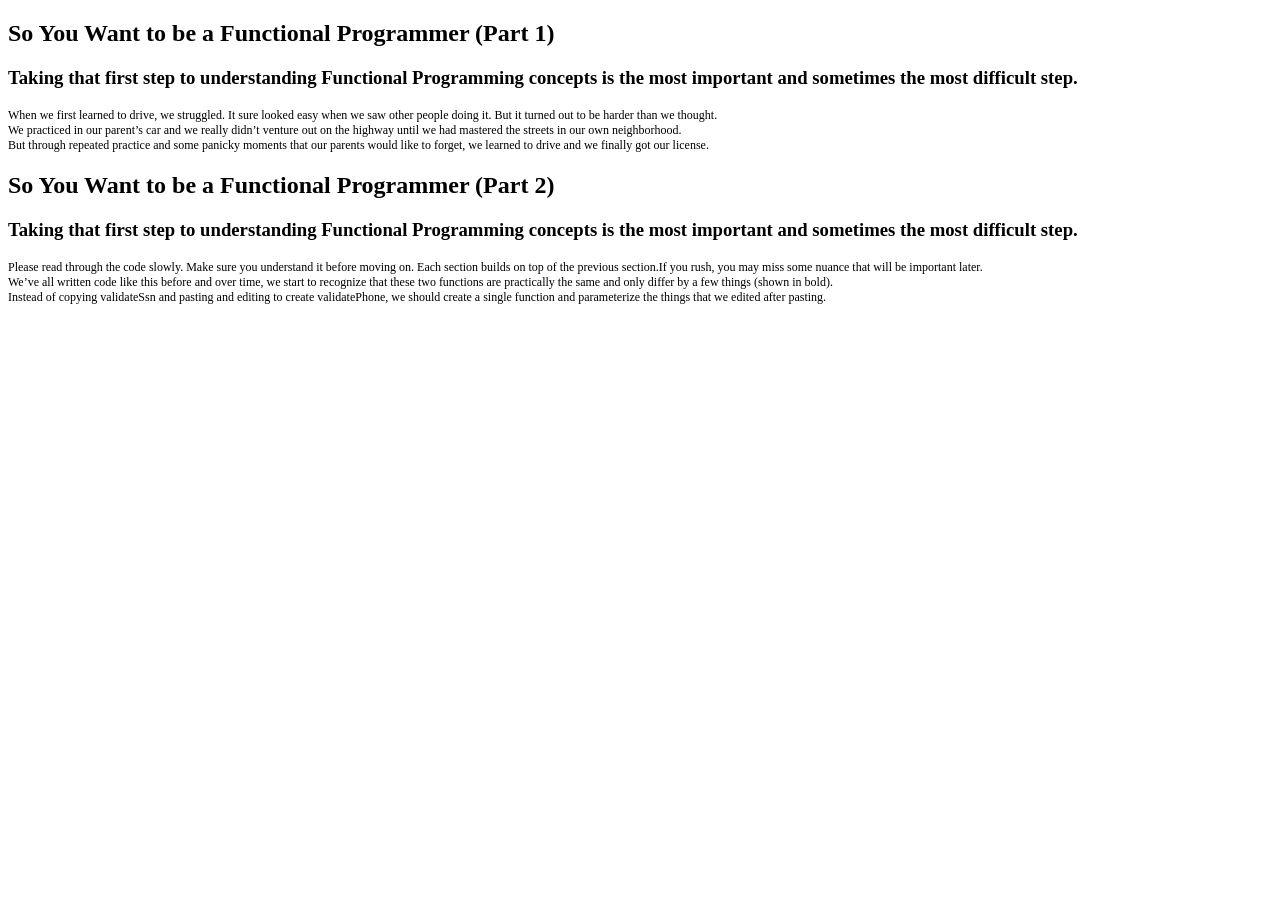
<file: index.html>
<!DOCTYPE html>
<html lang="en">
<head>
	<meta charset="UTF-8">
	<title>Rich Web Application Tech</title>
	<style>
		*{
			font-family: verdana;
		}
		section{
			font-size: 12px;
		}
	</style>
</head>
<body>
	<div>
		<article>
			<h2>So You Want to be a Functional Programmer (Part 1)</h2>
			<h3>Taking that first step to understanding Functional Programming concepts is the most important and sometimes the most difficult step. </h3>
			<section>When we first learned to drive, we struggled. It sure looked easy when we saw other people doing it. But it turned out to be harder than we thought.</section>
			<section>We practiced in our parent’s car and we really didn’t venture out on the highway until we had mastered the streets in our own neighborhood.</section>
			<section>But through repeated practice and some panicky moments that our parents would like to forget, we learned to drive and we finally got our license.</section>
		</article>
		<article>
			<h2>So You Want to be a Functional Programmer (Part 2)</h2>
			<h3>Taking that first step to understanding Functional Programming concepts is the most important and sometimes the most difficult step. </h3>
			<section>Please read through the code slowly. Make sure you understand it before moving on. Each section builds on top of the previous section.If you rush, you may miss some nuance that will be important later.</section>
			<section>We’ve all written code like this before and over time, we start to recognize that these two functions are practically the same and only differ by a few things (shown in bold).</section>
			<section>Instead of copying validateSsn and pasting and editing to create validatePhone, we should create a single function and parameterize the things that we edited after pasting.</section>
		</article>

	</div>
</body>
</html>
</file>
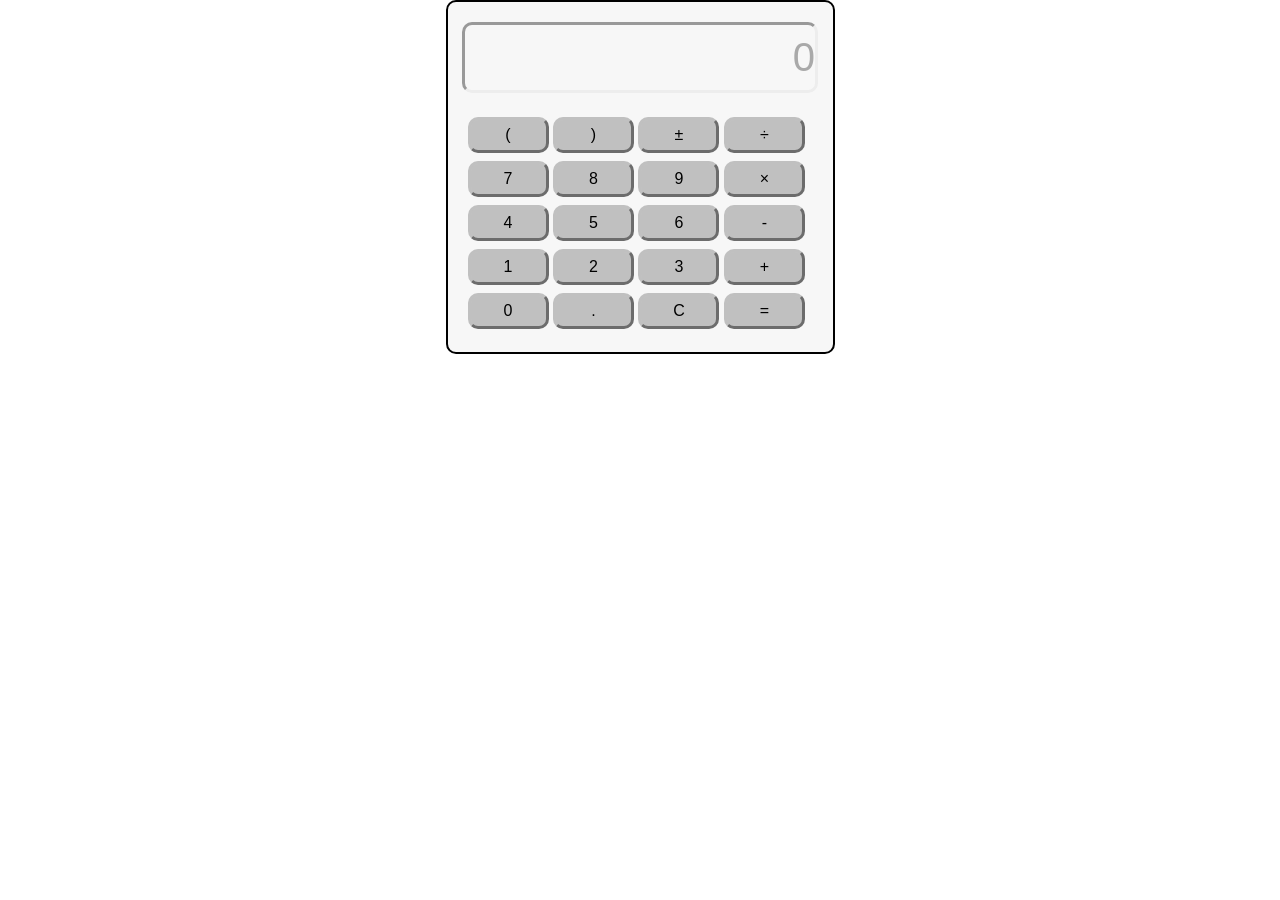
<file: calculator.html>
<!DOCTYPE html>
<html lang="en">
<head>
	<meta charset="UTF-8">
	<title>caculator</title>
	<link rel="stylesheet" href="calculator.css">
</head>
<body>
	<div id="wrap">
		<div id="display">0</div>
		<div class="line">
			<span class="btn">(</span>
			<span class="btn">)</span>
			<span class="btn">±</span>
			<span class="btn">÷</span>
		</div>
		<div class="line">
			<span class="btn">7</span>
			<span class="btn">8</span>
			<span class="btn">9</span>
			<span class="btn">×</span>
		</div>
		<div class="line">
			<span class="btn">4</span>
			<span class="btn">5</span>
			<span class="btn">6</span>
			<span class="btn">-</span>
		</div>
		<div class="line">
			<span class="btn">1</span>
			<span class="btn">2</span>
			<span class="btn">3</span>
			<span class="btn">+</span>
		</div>
		<div class="line">
			<span class="btn">0</span>
			<span class="btn">.</span>
			<span class="btn">C</span>
			<span class="btn">=</span>
		</div>

	</div>
</body>
</html>
</file>
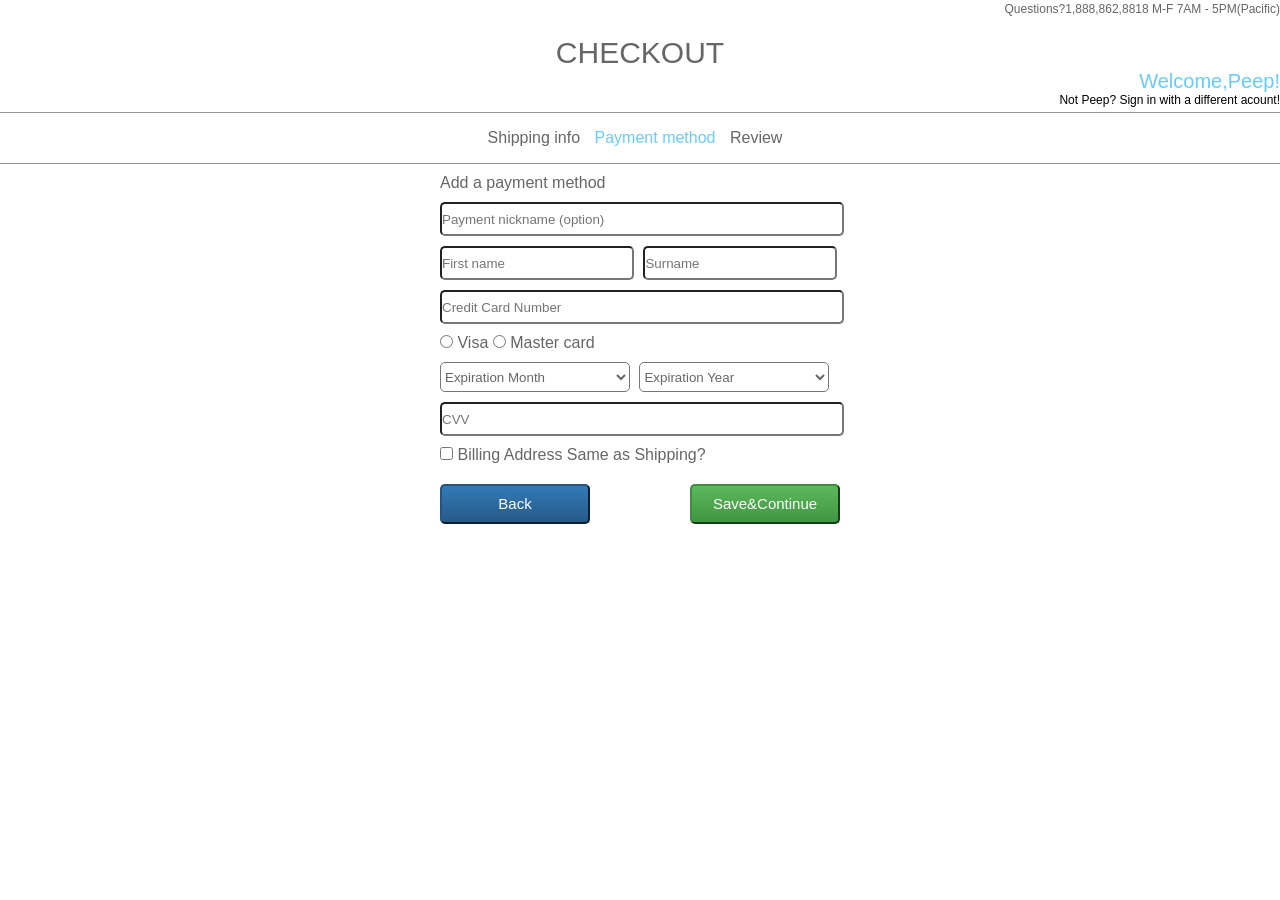
<file: checkout_page .html>
<!DOCTYPE html>
<html lang="en">
<head>
	<meta charset="UTF-8">
	<meta name="viewport" content="width=device-width, initial-scale=1">
	<title>Apple Checkout</title>
	<link rel="stylesheet" href="checkout_page.css">
</head>
<body>
	<div id="header">
	<div id="contact">Questions?1,888,862,8818 M-F 7AM - 5PM(Pacific)</div>
		<div id="checkout">CHECKOUT</div>
		<div id="welcome">Welcome,Peep!</div>
		<div id="sign">Not Peep? Sign in with a different acount!</div>
	</div>

	<div id="nav">
		<span id="shipping">Shipping info</span>
		<span id="payment">Payment method</span>
		<span id="review">Review</span>
	</div>

	<div id="main">
		<span>Add a payment method</span>
		<form action="">
		<input id="payment-text" type="text" name="payment" placeholder="Payment nickname (option)">
		<input id="first-name" type="text" name="first_name" placeholder="First name">
		<input id="surname" type="text" name="surname" placeholder="Surname">
		<input id="card" type="text" name="credit_card" placeholder="Credit Card Number">
		<input type="radio" name="card" value="visa">
		<label for="visa">Visa</label>
		<input type="radio" name="card" value="master-card">
		<label for="master-card">Master card</label><br/>
		<select id="month">
		<option value="Expiration Month">Expiration Month</option>
		<option value="Expiration Month">01</option>
		<option value="Expiration Month">02</option>
		<option value="Expiration Month">03</option>
		<option value="Expiration Month">04</option>
		<option value="Expiration Month">05</option>
		<option value="Expiration Month">06</option>
		<option value="Expiration Month">07</option>
		<option value="Expiration Month">08</option>
		<option value="Expiration Month">09</option>
		<option value="Expiration Month">10</option>
		<option value="Expiration Month">11</option>
		<option value="Expiration Month">12</option>
		</select>
		<select id="year">
		<option value="Expiration Year">Expiration Year</option>
		<option value="Expiration Year">2016</option>
		<option value="Expiration Year">2017</option>
		<option value="Expiration Year">2018</option>
		<option value="Expiration Year">2019</option>
		</select>
		<input id="cvv" type="text" placeholder="CVV">
		<input type="checkbox" name="bill" value="billing-address">
		<label for="bill"> Billing Address Same as Shipping?</label>
		<input type="button" id="back" value="Back">
		<input type="button" id="save" value="Save&Continue">
		</form>
	</div>

	

</body>
</html>
</file>
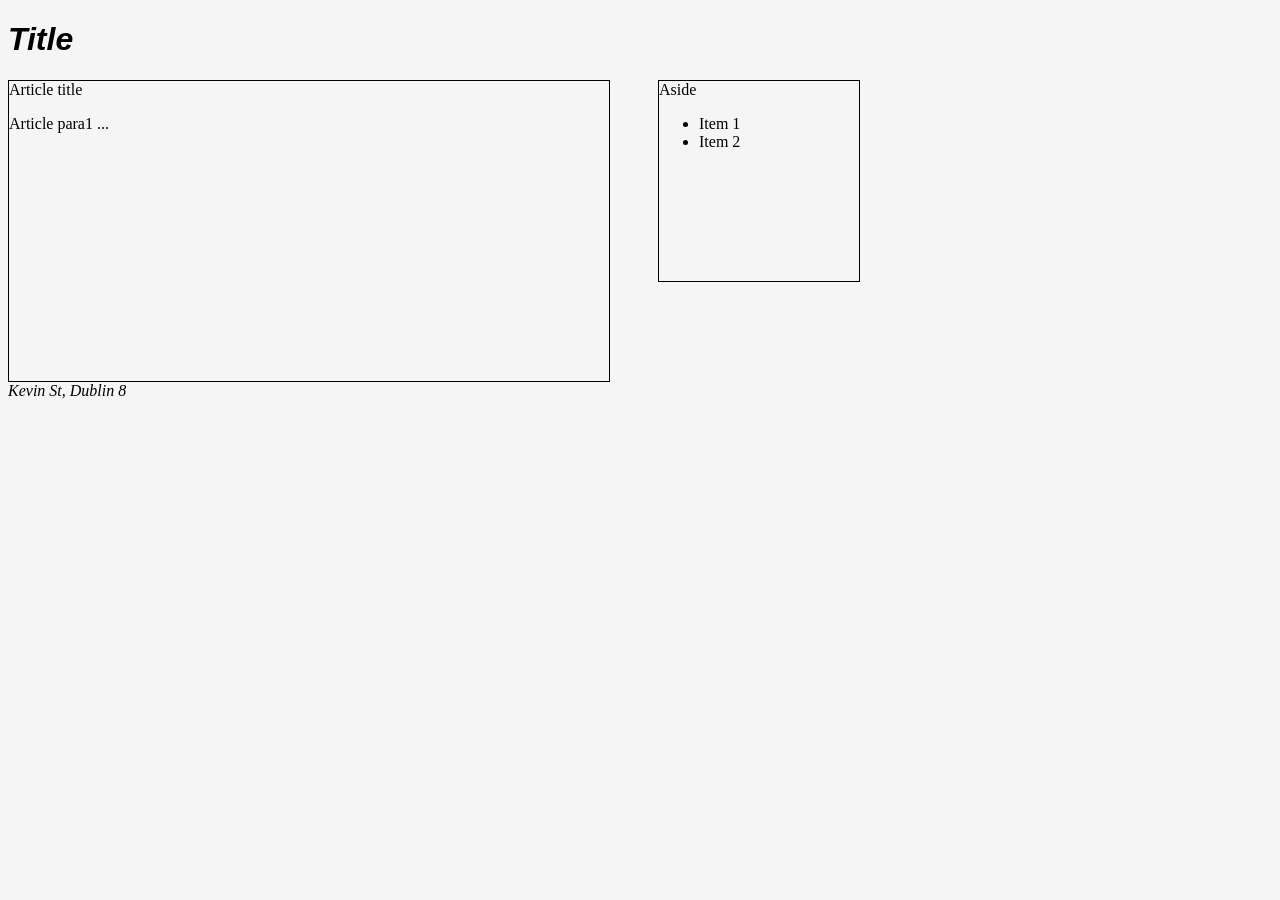
<file: problem_4.html>
<!DOCTYPE html>
<html lang="en">
<head>
  <meta charset="UTF-8">
  <title>Problem-4</title>
  <style>

    body{
      background-color: #F5F5F5;
    }
    h1{
      font-family: sans-serif;
      font-style: italic;
      font-weight: bold;
    }

  #content{
  width: 600px;
  height: 300px;
  border: 1px solid #000000;
  float: left;
  }

  #sidebar{
    width: 200px;
    height: 200px;
    border: 1px solid #000000;
    margin-left: 650px;
  }

  footer{
    clear: both;
  }
  </style>

</head>
<body>
<header>
  <h1>
      Title
  </h1>
</header>
<section id="content">
  <header>
    Article title
  </header>
  <section>
    <p>Article para1 ...</p>
  </section>
</section>
<aside id="sidebar">
  <header>
    Aside
  </header>
  <ul>
    <li>
      Item 1
    </li>
    <li>
      Item 2
    </li>
  </ul>
</aside>
<footer>
  <address>
    Kevin St, Dublin 8
  </address>
</footer>
</body>
</html>
</file>
<file: calculator.css>
*
{
    font-family: sans-serif;

    margin: 0;
    padding: 0;
}

#wrap
{
    width: 385px;
    height: 350px;
    margin: 5px 10px;
    margin: auto auto;

    border: 2px solid #000;
    border-radius: 10px;
    background-color: #f7f7f7;
}

#display
{
    font-size: 40px;
    line-height: 65px;

    width: 350px;
    height: 65px;
    margin: 20px auto;

    text-align: right;

    color: #a9a9a9;
    border-top: 3px solid #999;
    border-right: 3px solid #ededed;
    border-bottom: 3px solid #ededed;
    border-left: 3px solid #999;
    border-radius: 10px;
}


.line
{
    margin: 0 20px;
}

.btn
{
    font-size: 16px;
    line-height: 30px;

    display: inline-block;

    width: 75px;
    height: 30px;
    margin: 4px 0;

    text-align: center;

    border-top: 3px solid #c0c0c0;
    border-right: 3px solid #6c6c6c;
    border-bottom: 3px solid #6c6c6c;
    border-left: 3px solid #c0c0c0;
    border-radius: 10px;
    background-color: #c0c0c0;
}
</file>
<file: checkout_page.css>
html
{
    font-family: sans-serif;

        -ms-text-size-adjust: 100%;
    -webkit-text-size-adjust: 100%;
}
*
{
    margin: 0;
    padding: 0;
}

#header
{
    position: relative;

    width: auto;
    height: 110px;

    border-bottom: 1px solid #96959d;
}

#contact
{
    font-size: 12px;

    margin-top: 2px;

    text-align: right;

    color: #666;
}

#checkout
{
    font-size: 30px;

    margin-top: 20px;

    text-align: center;

    color: #666;
}

#welcome
{
    font-size: 20px;

    float: right;

    color: #6cf;
}

#sign
{
    font-size: 12px;

    float: right;
    clear: both;
}

#nav
{
    height: 50px;
    margin-bottom: 10px;

    text-align: center;

    border-bottom: 1px solid #96959d;
}

#shipping,
#payment,
#review
{
    line-height: 50px;

    margin-right: 10px;
}

#payment
{
    color: #6cf;
}

#review,
#shipping
{
    color: #666;
}

#main
{
    width: 400px;
    margin: auto auto;

    color: #666;
}

#payment-text,
#card,
#cvv
{
    width: 400px;
    height: 30px;
    margin: 10px 0;

    color: #666;
    border-radius: 5px;
}

#first-name,
#surname,
#month,
#year
{
    width: 190px;
    height: 30px;
    color: #666;
    border-radius: 5px;
}

#month,
#year
{
	margin-top: 10px;
	background: transparent;
	color: #666;
}

#first-name,
#month
{
    margin-right: 5px;
}


#back,
#save
{
    font-size: 15px;
    line-height: 30px;

    float: left;

    width: 150px;
    height: 40px;
    margin-top: 20px;

    text-align: center;

    color: #fff;
    border-radius: 5px;
}

#back
{
    margin-right: 100px;

    border-color: #245580;
    background-image: -webkit-linear-gradient(top, #337ab7 0%, #265a88 100%);
    background-image:      -o-linear-gradient(top, #337ab7 0%, #265a88 100%);
    background-image: -webkit-gradient(linear, left top, left bottom, from(#337ab7), to(#265a88));
    background-image:         linear-gradient(to bottom, #337ab7 0%, #265a88 100%);
    background-repeat: repeat-x;

    filter: progid:DXImageTransform.Microsoft.gradient(startColorstr='#ff337ab7', endColorstr='#ff265a88', GradientType=0);
    filter: progid:DXImageTransform.Microsoft.gradient(enabled = false);
}

#save
{
    border-color: #3e8f3e;
    background-image: -webkit-linear-gradient(top, #5cb85c 0%, #419641 100%);
    background-image:      -o-linear-gradient(top, #5cb85c 0%, #419641 100%);
    background-image: -webkit-gradient(linear, left top, left bottom, from(#5cb85c), to(#419641));
    background-image:         linear-gradient(to bottom, #5cb85c 0%, #419641 100%);
    background-repeat: repeat-x;

    filter: progid:DXImageTransform.Microsoft.gradient(startColorstr='#ff5cb85c', endColorstr='#ff419641', GradientType=0);
    filter: progid:DXImageTransform.Microsoft.gradient(enabled = false);
}
</file>
